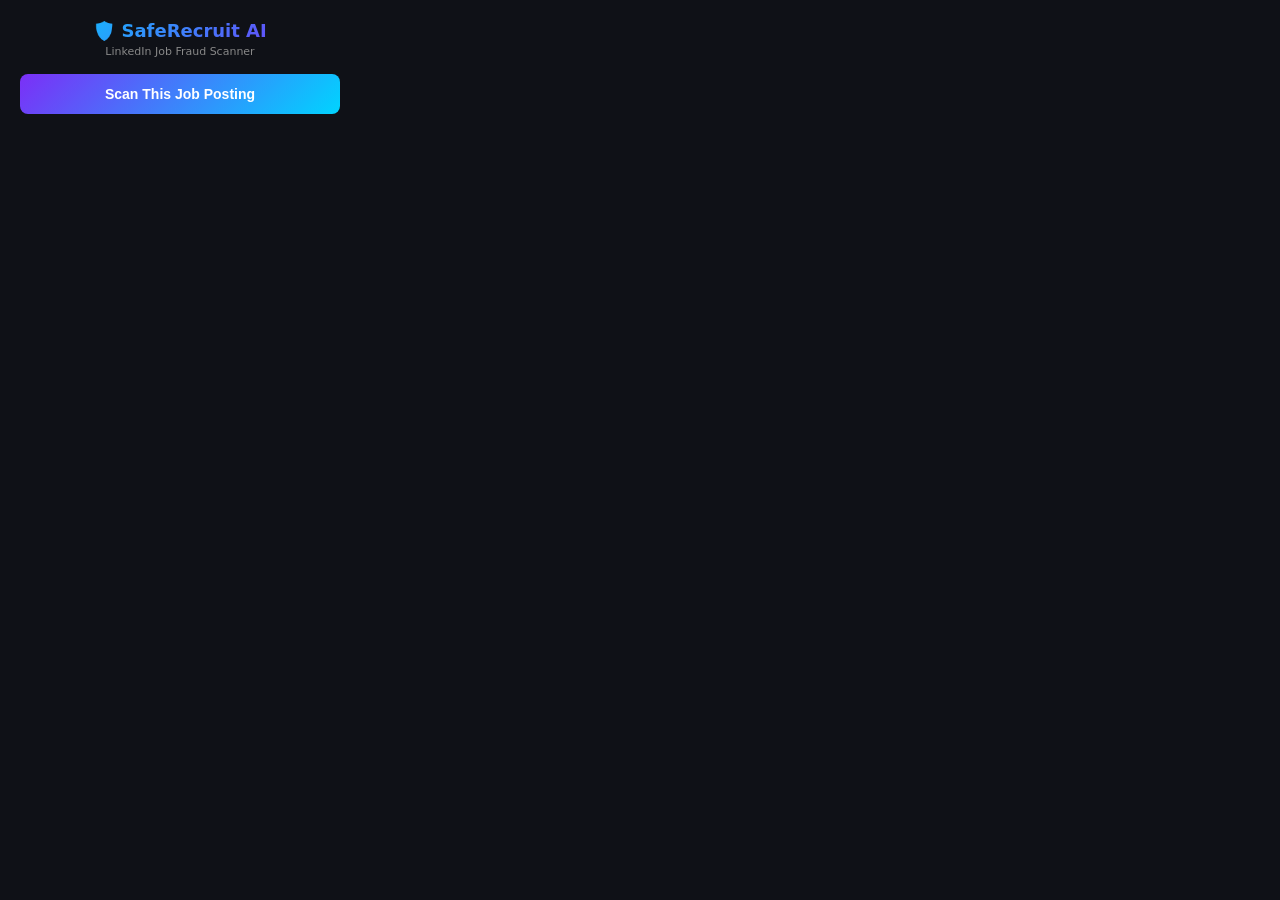
<file: chrome_extension/popup.html>
<!DOCTYPE html>
<html lang="en">
<head>
  <meta charset="UTF-8">
  <title>SafeRecruit AI</title>
  <style>
    * { margin: 0; padding: 0; box-sizing: border-box; }
    body {
      width: 360px;
      font-family: 'Segoe UI', system-ui, -apple-system, sans-serif;
      background: #0f1117;
      color: #e0e0e0;
      padding: 20px;
    }
    .header {
      text-align: center;
      margin-bottom: 16px;
    }
    .header h1 {
      font-size: 18px;
      background: linear-gradient(135deg, #00d4ff, #7b2ff7);
      -webkit-background-clip: text;
      -webkit-text-fill-color: transparent;
      margin-bottom: 4px;
    }
    .header p {
      font-size: 11px;
      color: #888;
    }
    #scan-btn {
      width: 100%;
      padding: 12px;
      border: none;
      border-radius: 8px;
      background: linear-gradient(135deg, #7b2ff7, #00d4ff);
      color: white;
      font-size: 14px;
      font-weight: 600;
      cursor: pointer;
      transition: opacity 0.2s;
    }
    #scan-btn:hover { opacity: 0.9; }
    #scan-btn:disabled {
      opacity: 0.5;
      cursor: not-allowed;
    }
    .status {
      margin-top: 12px;
      font-size: 12px;
      color: #aaa;
      text-align: center;
      min-height: 18px;
    }
    .result-box {
      margin-top: 14px;
      padding: 14px;
      border-radius: 8px;
      background: #1a1d27;
      border: 1px solid #2a2d3a;
      display: none;
    }
    .result-box.show { display: block; }
    .verdict {
      font-size: 22px;
      font-weight: 700;
      text-align: center;
      margin-bottom: 10px;
    }
    .verdict.REAL { color: #00e676; }
    .verdict.SUSPICIOUS { color: #ffab00; }
    .verdict.FAKE { color: #ff1744; }
    .meta-row {
      display: flex;
      justify-content: space-between;
      font-size: 12px;
      padding: 4px 0;
      border-bottom: 1px solid #2a2d3a;
    }
    .meta-row:last-child { border-bottom: none; }
    .meta-label { color: #888; }
    .meta-value { font-weight: 600; }
    .reasons {
      margin-top: 10px;
      font-size: 11px;
      color: #bbb;
    }
    .reasons li {
      margin-bottom: 3px;
      list-style: none;
    }
    .error-msg {
      margin-top: 12px;
      padding: 10px;
      border-radius: 6px;
      background: rgba(255, 23, 68, 0.1);
      border: 1px solid #ff1744;
      color: #ff6b6b;
      font-size: 12px;
      text-align: center;
      display: none;
    }
    .error-msg.show { display: block; }
  </style>
</head>
<body>
  <div class="header">
    <h1>🛡️ SafeRecruit AI</h1>
    <p>LinkedIn Job Fraud Scanner</p>
  </div>

  <button id="scan-btn">Scan This Job Posting</button>
  <div class="status" id="status"></div>
  <div class="error-msg" id="error"></div>

  <div class="result-box" id="result">
    <div class="verdict" id="verdict"></div>
    <div class="meta-row">
      <span class="meta-label">Confidence</span>
      <span class="meta-value" id="confidence"></span>
    </div>
    <div class="meta-row">
      <span class="meta-label">Fraud Risk</span>
      <span class="meta-value" id="fraud-risk"></span>
    </div>
    <div class="meta-row" style="justify-content: center;">
      <span class="meta-value" id="trust-score"></span>
    </div>
    <div class="meta-row">
      <span class="meta-label">Engine</span>
      <span class="meta-value" id="engine"></span>
    </div>
    <ul class="reasons" id="reasons"></ul>
  </div>

  <script src="popup.js"></script>
</body>
</html>
</file>
